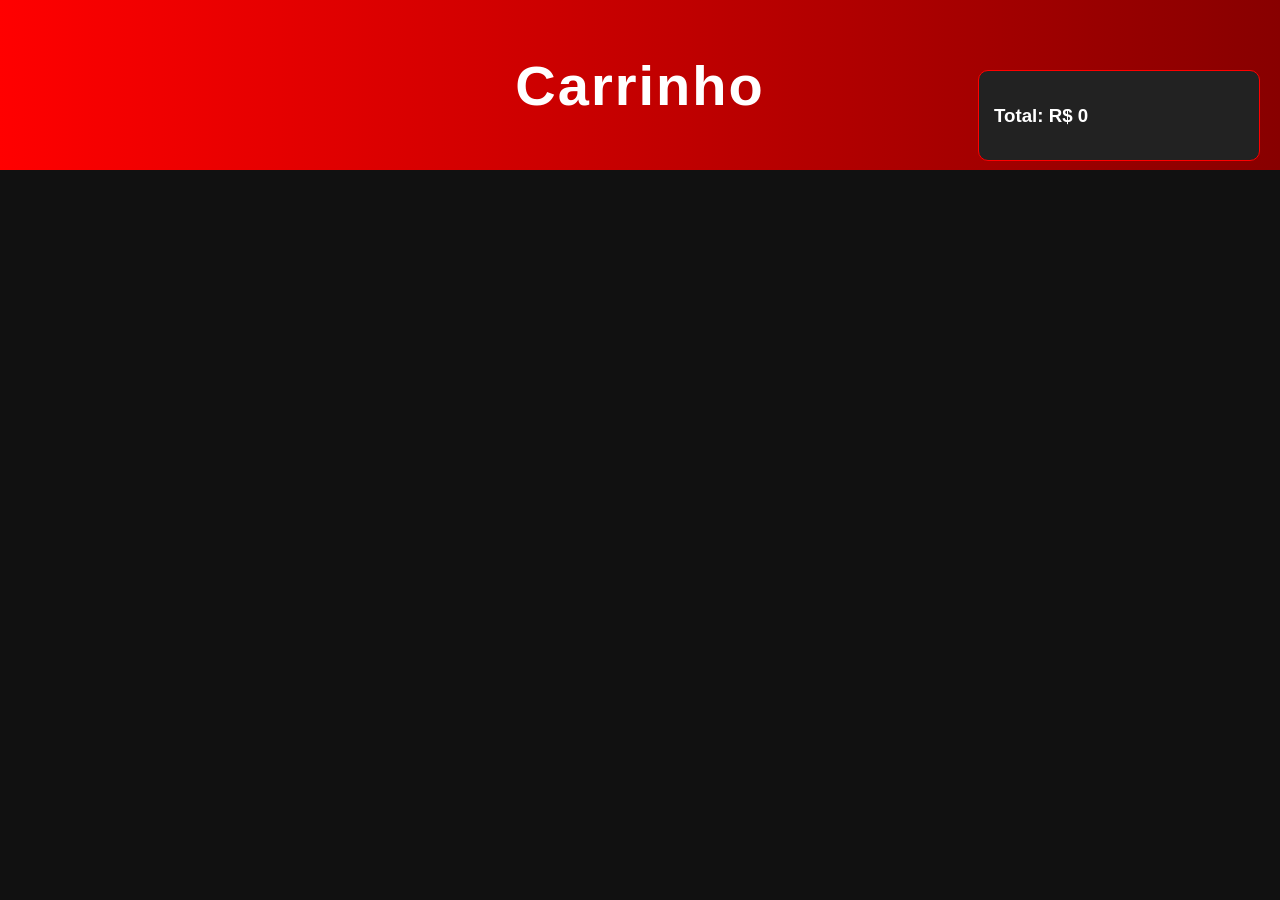
<file: carrinho.html>
<!DOCTYPE html>
<html>

<head>
<title>Carrinho</title>
<link rel="stylesheet" href="style.css">
</head>

<body>

<header>
<h1 class="logo">Carrinho</h1>
</header>

<div id="carrinho"></div>

<script>

let carrinho = JSON.parse(localStorage.getItem("carrinho")) || []

let div = document.getElementById("carrinho")

let total = 0

carrinho.forEach(p=>{

total += Number(p.preco)

div.innerHTML+=`
<p>${p.nome} - R$ ${p.preco}</p>
`

})

div.innerHTML+=`<h3>Total: R$ ${total}</h3>`

</script>

</body>
</html>
</file>
<file: style.css>
body {
  margin: 0;
  font-family: 'Arial', sans-serif;
  background-color: #111;
  color: #fff;
}

header {
  background: linear-gradient(90deg, #ff0000, #880000);
  padding: 15px;
  text-align: center;
  font-size: 28px;
  font-weight: bold;
  letter-spacing: 2px;
}

.container {
  padding: 20px;
  display: flex;
  flex-wrap: wrap;
  gap: 15px;
  justify-content: center;
}

.card {
  background: linear-gradient(180deg, #222 0%, #111 100%);
  border: 2px solid #ff0000;
  border-radius: 10px;
  padding: 15px;
  width: 220px;
  text-align: center;
  box-shadow: 0 0 10px #ff0000, 0 0 20px #880000 inset;
  transition: transform 0.3s, box-shadow 0.3s;
}

.card:hover {
  transform: scale(1.07);
  box-shadow: 0 0 20px #ff0000, 0 0 30px #ff4444 inset;
}

button {
  background-color: #ff0000;
  color: #fff;
  border: none;
  padding: 10px;
  font-weight: bold;
  cursor: pointer;
  border-radius: 8px;
  text-shadow: 0 0 5px #880000;
}

button:hover {
  background-color: #880000;
  box-shadow: 0 0 10px #ff0000;
}

input {
  padding: 8px;
  margin: 5px 0;
  border-radius: 5px;
  border: 1px solid #ff0000;
  background-color: #222;
  color: #fff;
}

#carrinho {
  position: fixed;
  top: 70px;
  right: 20px;
  background: #222;
  border: 1px solid #ff0000;
  border-radius: 10px;
  padding: 15px;
  width: 250px;
  max-height: 400px;
  overflow-y: auto;
}
</file>
